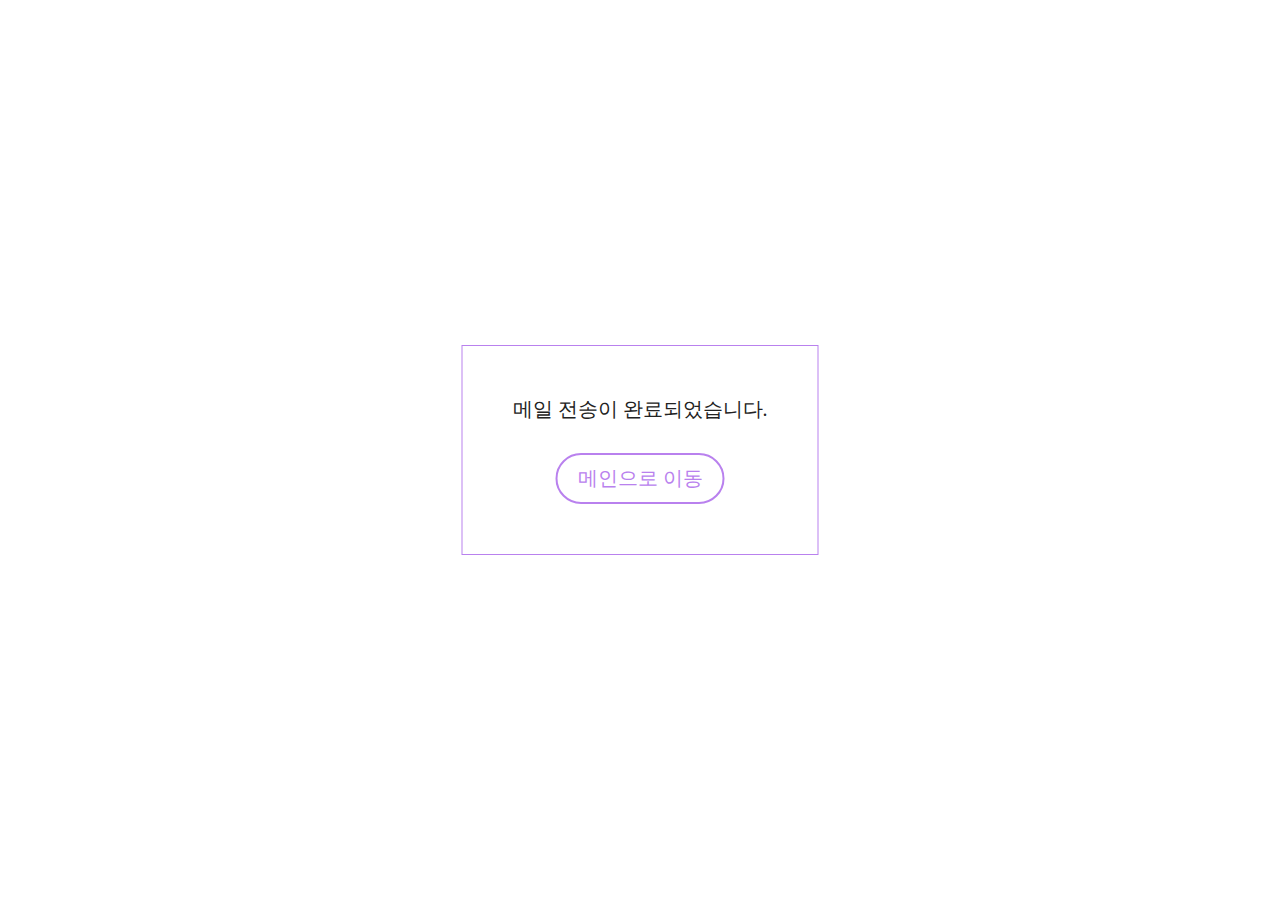
<file: thanks.html>
<!DOCTYPE html>
<html lang="ko">
<head>
    <meta charset="UTF-8">
    <meta name="viewport" content="width=device-width, initial-scale=1.0">
    <title>메일전송완료</title>
    <link rel="stylesheet" href="css/common.css">
    <link rel="stylesheet" href="css/style.css">
    <script src="js/html5shiv.js"></script>
    <script src="js/prefixfree.min.js"></script>
    <script src="js/index.js"></script>
</head>
<body>
    <div class="success-mail">
        <p>메일 전송이 완료되었습니다.</p>
        <a href="index.html">메인으로 이동</a>
    </div>
</body>
</html>
</file>
<file: css/common.css>
@charset "utf-8";
@font-face {
    font-family: 'JalnanGothic';
    src: url('https://cdn.jsdelivr.net/gh/projectnoonnu/noonfonts_231029@1.1/JalnanGothic.woff') format('woff');
    font-weight: normal;
    font-style: normal;
}
@import url('https://webfontworld.github.io/SCoreDream/SCoreDream.css');

*{margin: 0; padding: 0; box-sizing: border-box; font : inherit; color: inherit;}
a{text-decoration: none;}
ul,ol{list-style: none;}
img{max-width: 100%;}
html{
    font-size: 10px;
    scroll-behavior: smooth;
}
body{
    font-size: 1.6rem; color: #222;
    font-family: 'SCoreDream'; font-weight: 400;
    overflow-x: hidden;
}
/* custom  */
.inner{
    max-width: 1340px; padding: 0 20px; width: 100%; 
    position: relative; margin: 0 auto;
    }
.title {
    text-align: center;
    position: relative;
    font-size: 5rem;
    font-weight: 800;
    margin-bottom: 10rem;
    letter-spacing: 10px;
}
.title h2 {
    display: inline-block;
    position: relative;
}
.title h2::before {
    content: "";
    position: absolute;
    width: 30%; height: 5px;
    background-color: #b981ee;
    left: 50%;
    transform: translate(-50%);
    top: -3rem;
}
@media screen and (max-width: 1024px){
    html{font-size: 9px;}
}
@media screen and (max-width: 768px){
    html{font-size: 8px;}
}
</file>
<file: css/style.css>
body.scrollFix {
    overflow: hidden;
}
.header {
    width: 100%; height: 10rem;
    top: 0; left: 0;
    position: sticky;
    z-index: 11;
    background-color: #e2d0fa;
    backdrop-filter: blur(10px);
}
.header.active {
    border-bottom: 1px solid #ececec;
    background-color: transparent;
}
.header .inner {
    display: flex;
    justify-content: space-between;
    height: 100%;
    align-items: center;
}

.header .inner .logo {
    height: 6rem;
}
.header .inner .logo a {
    height: 100%;
    display: block;
}
.header .inner .logo a img {
    height: 100%;
    filter: opacity(0.4) drop-shadow(0 0 0 rgb(0, 26, 255)); 
}

.header-manu {
    display: flex;
    gap: 5rem;
    font-size: 2rem;
    color: #b981ee;
}
.header-manu li {
    position: relative;
}
.header-manu li a {}
.header-manu li a i {}
.header-manu li a span {
    position: absolute;
    display: block;
    bottom: -4rem;
    left: 50%;
    transform: translate(-50%);
    background-color: #b981ee;
    color: #fff;
    padding: 5px;
    border-radius: 5px;
    opacity: 0;
    transition: 0.3s;
}
.header-manu li:hover a span {
    opacity: 1;
}

/* 모바일 메뉴 버튼 */
.mo-manu-btn {
    cursor: pointer;
    z-index: 11;
    display: none;
}
.mo-manu-btn .bar {
    width: 35px;
    height: 3px;
    background-color: #222;
    position: relative;
}
.mo-manu-btn .bar:nth-child(2) {
    margin: 8px 0;
}
.mo-manu-btn.active .bar:nth-child(1) {
    transform: rotate(45deg);
    top: 3px;
}
.mo-manu-btn.active .bar:nth-child(2) {
    display: none;
}
.mo-manu-btn.active .bar:nth-child(3) {
    transform: rotate(-45deg);
}
.side-manu {
    position: fixed;
    width: 100%; max-width: 400px;
    top: 0; right: -100%;
    height: 100vh;
    background-color: #fff;
    padding: 60px 0;
    font-size: 20px;
    transition: 0.3s;
}
.side-manu.active {
    right: 0;
}
.side-manu ul {}
.side-manu ul li {
    border-bottom: 1px solid #ccc;
}
.side-manu ul li a {
    display: flex;
    padding: 30px;
    gap: 20px;
    align-items: center;
}
.side-manu ul li a i {
    color: #b981ee;
}
.side-manu ul li a span {}
/* 모바일 메뉴부분 반응형 */
@media screen and (max-width: 1024px){

}
@media screen and (max-width: 768px){
    .header-manu {
        display: none;
    }
    .mo-manu-btn {
        display: block;
    }
}

/* home */
.home {
    height: calc(100vh - 10rem);
    background-color: #e2d0fa;
}
.home .inner {
    display: flex;
    justify-content: center;
    align-items: center;
    height: 100%;
    font-size: 5vw;
    text-align: center;
    line-height: 1.5;
}
.home-text {
    font-family: 'JalnanGothic';
    display: inline-block;
}

/* profile */
.profile {
    padding: 15rem 0;
}

.pro-top {
    display: flex;
    justify-content: space-between;
    align-items: center;
}
.pro-img {
    width: 30%;
}
.pro-img img {
    width: 100%;
}
.pro-text {
    width: 65%;
    position: relative;
    text-align: center;
    border-radius: 15px;
    padding: 5rem 2rem;
    box-shadow: 0px 4px 12px rgba(0, 0, 0, 0.1);
    font-size: 2rem;
}
.pro-text h1 {
    font-size: 3.5rem;
    font-weight: 600;
    margin-bottom: 4rem;
}
.pro-text p {
    line-height: 1.5;
}

/* 프로필아래 */
.pro-btm {
    display: flex;
    justify-content: space-between;
    margin-top: 3rem;
    padding: 4rem 0;
    box-shadow: 0px 4px 12px rgba(0, 0, 0, 0.1);
    border-radius: 12px;
}
.pro-btm .contbox {
    flex: 1;
    padding: 0 3.5rem;
}
.pro-btm .contbox:not(:last-child){
    border-right: 1px solid #ececec;
}
.pro-btm .contbox h2 {
    font-size: 1.8rem;
    font-weight: 600;
    margin-bottom: 2rem;
}
.pro-btm .contbox h2 i {
    margin-right: 10px;
}
.pro-btm .contbox ul {}
.pro-btm .contbox ul li {
    display: flex;
    line-height: 1.6;
}
.pro-btm .contbox ul li:not(:last-child){
    margin-bottom: 10px;
}
.pro-btm .contbox ul li span {
    width: 100px;
    display: inline-block;
}
.pro-btm .contbox ul li p {
    width: calc(100% - 100px);
}

/* 프로필 반응형 */
@media screen and (max-width: 1024px){
    .pro-top {
        flex-direction: column;
    }
    .pro-img { 
        width: 100%; max-width: 300px;
        margin-bottom: 30px;
    }
    .pro-text { width: 100%; }
}
@media screen and (max-width: 768px){
    .pro-btm {
        flex-direction: column;
        gap: 30px;
    }
    .pro-btm .contbox:not(:last-child){
        border: none;
    }
}

/* 포트폴리오 */
.portfolio {
    padding: 15rem 0;
    background-color: #fafafa;
}
.port-wrap {
    position: relative;
    padding: 0 6rem;
}
.sw-portfolio {}
.sw-portfolio ul {}
.sw-portfolio ul li{
    display: flex;
    background-color: #fff;
    padding: 5rem;
    border-radius: 2rem;
    justify-content: space-between;
    align-items: flex-start;
}

.pf-thumb {
    border: 1px solid #eee;
    border-radius: 10px;
    overflow: hidden;
    width: 50%;
    font-size: 0;
}
.pf-thumb img {
    width: 100%;
}

.pf-text {
    width: 45%;
}
.pf-text h2 {
    padding: 10px;
    font-size: 2.5rem;
    background-color: #b981ee;
    display: inline-block;
    border-radius: 5px;
    color: #fff;
    margin-bottom: 20px;
}
.pf-text p {
    font-size: 2rem;
    margin-bottom: 2rem;
}
.pf-text .tool {
    display: flex;
    align-items: center;
    gap: 1rem;
}
.pf-text .tool p {
    margin-bottom: 0;
}
.pf-text .tool > div {
    width: 3rem; height: 3rem;
}
.pf-text .tool .ic-ae {
    background: url(../img/round_after_effects.png) no-repeat center / cover;
}
.pf-text .tool .ic-pro {
    background: url(../img/round_premiere.png) no-repeat center / cover;
}
.pf-text .tool .ic-photo {
    background: url(../img/round_photoshop.png) no-repeat center / cover;
}
.pf-text .tool .ic-illust {
    background: url(../img/round_illust.png) no-repeat center / cover;
}
.pf-text .view-btn {
    margin-top: 3rem;
    font-size: 2rem;
    border-radius: 50px;
    border: 3px solid #b981ee;
    color: #b981ee;
    padding: 10px 20px;
    cursor: pointer;
    transition: 0.5s;
    display: inline-block;
}
.pf-text .view-btn:hover {
    color: #fff;
    background-color: #b981ee;
}
.pf-arrow {
    color: #fff;
    position: absolute;
    top: 50%;
    transform: translateY(-50%);
    z-index: 10;
    width: 5rem; height: 5rem;
    background-color: #e6e6e6;
    border-radius: 50%;
    cursor: pointer;
    display: flex;
    justify-content: center;
    align-items: center;
}
.portfolio-prev {
    left: 0;
}
.portfolio-next {
    right: 0;
}
/* 포트폴리오 반응형 */
@media screen and (max-width: 1024px){
    
}
@media screen and (max-width: 768px){
    .port-wrap {
        padding: 0;
    }
    .sw-portfolio ul li {
        flex-direction: column;
    }
    .pf-thumb { 
        width: 100%; 
        margin-bottom: 30px;
    }
    .pf-text { width: 100%; }
    .pf-arrow {
        display: none;
    }
}

/* 모달창(팝업창) */
.modal {
    width: 100%; height: 100%;
    position: fixed;
    background-color: rgba(0, 0, 0, 0.5);
    top: 0;
    left: 0;
    display: flex;
    justify-content: center;
    align-items: center;
    z-index: 21;
    opacity: 0;
    visibility: hidden;
}
.modal.active {
    opacity: 1;
    visibility: visible;
}
.modal .close-btn {
    position: absolute;
    top: 2rem;
    right: 2.5%;
    display: flex;
    justify-content: center;
    align-items: center;
    width: 5rem;
    height: 5rem;
    border-radius: 50%;
    background-color: #fff;
    cursor: pointer;
    color: #b981ee;
    font-size: 3rem;
}
.modal-cont {
    width: 95%; height: 80%;
    background-color: #fff;
}
.modal-cont iframe {
    width: 100%; height: 100%;
    border: none;
}

/* skill&tool */
.skill {
    padding: 15rem 0;
}
.skill-wrap {
    display: flex;
    flex-wrap: wrap;
    justify-content: space-between;
}
.skill-wrap ul {
    width: 45%;
}
.skill-wrap ul li {}
.skill-wrap ul li:not(:last-child) {
    margin-bottom: 5rem;
}
.skill-wrap ul li .top {
    display: flex;
    align-items: center;
    justify-content: space-between;
}
.skill-wrap ul li .top .icon {
    width: 15%;
}
.skill-wrap ul li .top .icon img {
    width: 100%;
}

.skill-wrap ul li .top .progress {
    width: 80%;
}

.skill-wrap ul li .btm {
    padding-left: 20%;
    line-height: 1.5;
    font-size: 1.8rem;
}
.progressbar-text {
    color: #6026ac !important;
    font-size: 2rem;
    left: auto !important;
    right: 0;
    transform: translateY(-50%) !important;
}
/* 스킬 반응형 */
@media screen and (max-width: 1024px){
    
}
@media screen and (max-width: 768px){
    .skill-wrap {
        gap: 5rem;
    }
    .skill-wrap ul { width: 100%; }
    
}

/* contact */
.contact {
    padding: 15rem 0;
}
.contact-wrap {
    width: 100%; max-width: 500px;
    margin: 0 auto;
}
.mail-form {
    font-size: 2rem;
    margin-bottom: 5rem;
}
.mail-form input,
.mail-form textarea {
    width: 100%; height: 5rem;
    margin: 10px 0 20px;
    border: 2px solid #000;
    padding: 0 10px;
}
.mail-form textarea {
    height: 10rem;
    padding: 10px;
}
.mail-form .btn {
    width: 100%; height: 5rem;
    border: none;
    background-color: #b981ee;
    color: #fff;
    cursor: pointer;
}

.success-mail {
    border: 1px solid #b981ee;
    display: inline-block;
    padding: 5rem;
    text-align: center;
    position: absolute;
    top: 50%;
    left: 50%;
    transform: translate(-50%, -50%);
    font-size: 2rem;
}
.success-mail a {
    display: inline-block;
    margin-top: 3rem;
    padding: 10px 20px;
    border: 2px solid #b981ee;
    border-radius: 50px;
    color: #b981ee;
}
.contact-wrap .icon-wrap {
    display: flex;
    justify-content: center;
    gap: 5%;
}
.contact-wrap .icon-wrap li {
    width: 15%;
}
.contact-wrap .icon-wrap li img{
    width: 100%;
}
</file>
